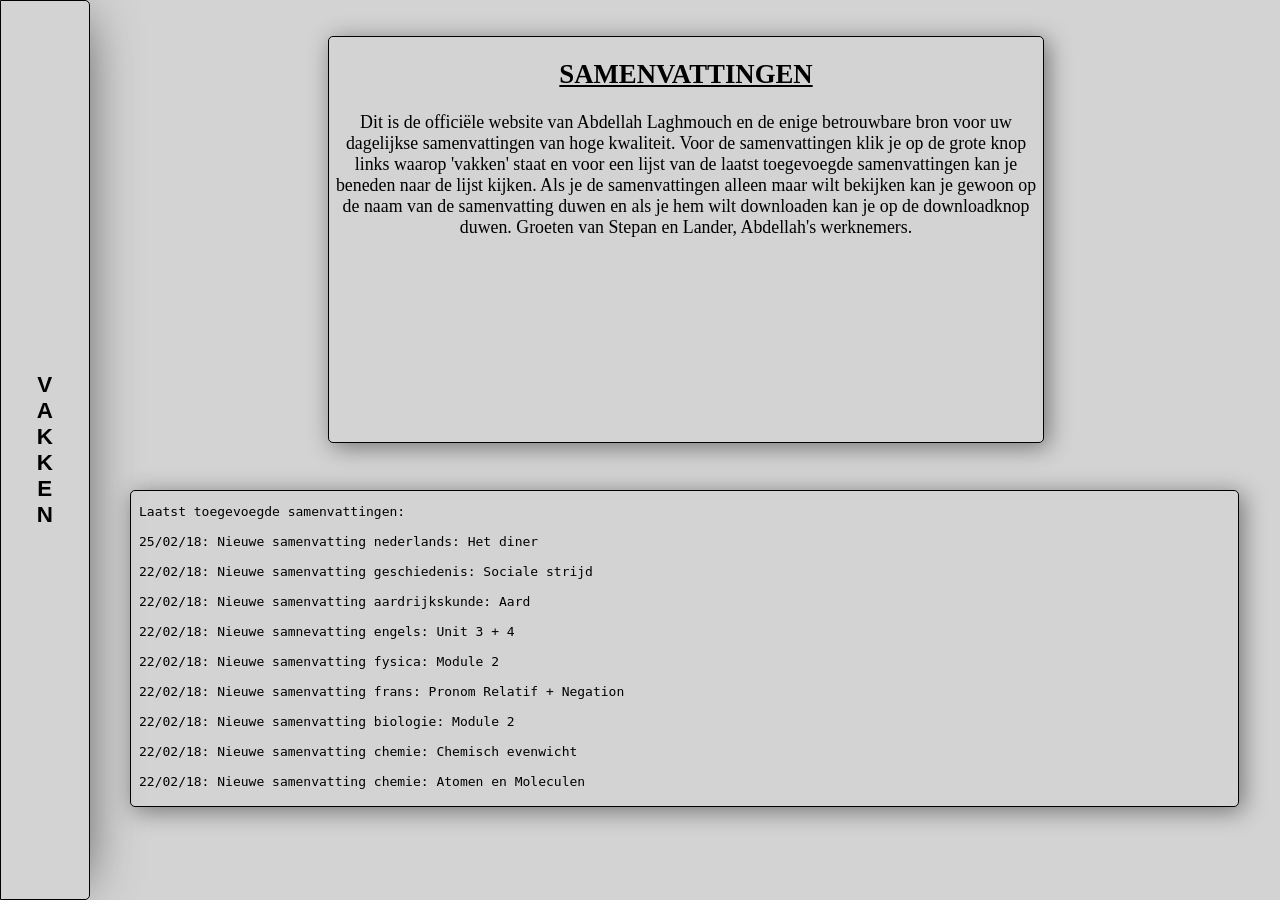
<file: index.html>
<!DOCTYPE html>
<html>
<head>
	<script src="https://ajax.googleapis.com/ajax/libs/jquery/3.3.1/jquery.min.js"></script>
	<script src="script.js"></script>
	<meta name="viewport" content="width=device-width, initial-scale=1, maximum-scale=1, minimum-scale=1, user-scalable=yes, minimal-ui">
	<title>Samenvattingen</title>
	<link rel="stylesheet" type="text/css" href="samenvattingen.css">
	
</head>
<body>
<div class="navBar" id="navBar">
		<a href="javascript:void(0)" class="closebtn" onclick="closeNav()">&times;</a>
		<a href="javascript:void(0)" class="navList a1" onclick="home()">Home</a>
		<a href="javascript:void(0)" class="navList a2" onclick="show('#aard')">Aardrijkskunde</a>
		<a href="javascript:void(0)" class="navList a3" onclick="show('#bio')">Biologie</a>
		<a href="javascript:void(0)" class="navList a4" onclick="show('#chem')">Chemie</a>
		<a href="javascript:void(0)" class="navList a5" onclick="show('#eng')">Engels</a>
		<a href="javascript:void(0)" class="navList a6" onclick="show('#frans')">Frans</a>
		<a href="javascript:void(0)" class="navList a7" onclick="show('#fys')">Fysica</a>
		<a href="javascript:void(0)" class="navList a8" onclick="show('#gesch')">Gechiedenis</a>
		<a href="javascript:void(0)" class="navList a9" onclick="show('#wisk')">Wiskunde</a>
	        <a href="javascript:void(0)" class="navList a10" onclick="show('#ned')">Nederlands</a>
</div>
<button onclick="openNav()" class="openBtn" >V<br>A<br>K<br>K<br>E<br>N</button>
<div class="pdf">
	<object id="pdf" class="pdf" data="home.html">
		
	</object>
</div>
<div id="wisk" class="popup">
	<div class="popup_content">
		<span class="closePopup" onclick="closeAll()">&times;</span>
		<a href="javascript:void(0)" onclick="openSumm('summ_wisk_complex.pdf', 'https://docs.google.com/gview?embedded=true&url=https://samenvattingen.github.io/summ_wisk_complex.pdf')">Complexe Getallen</a>
		<a href="summ_wisk_complex.pdf" download="Samenvatting Complexe Getallen"><img src="dl.png" alt="download" height="15" width="15"></a>
		<br><br>
		<a href="javascript:void(0)" onclick="openSumm('summ_wisk_funct.pdf', 'https://docs.google.com/gview?embedded=true&url=https://samenvattingen.github.io/summ_wisk_funct.pdf')">Reële Functies</a>
		<a href="summ_wisk_funct.pdf" download="Samenvatting Reële Functies"><img src="dl.png" alt="download" height="15" width="15"></a>
		<br><br>
		<a href="javascript:void(0)" onclick="openSumm('summ_wisk_gon.pdf', 'https://docs.google.com/gview?embedded=true&url=https://samenvattingen.github.io/summ_wisk_gon.pdf')">Goniometrie</a>
		<a href="summ_wisk_gon.pdf" download="Samenvatting Goniometrie"><img src="dl.png" alt="download" height="15" width="15"></a>
	</div>
</div>
<div id="aard" class="popup">
	<div class="popup_content">
		<span class="closePopup" onclick="closeAll()">&times;</span>
		<a href="javascript:void(0)" onclick="openSumm('summ_aard_HO.pdf', 'https://docs.google.com/gview?embedded=true&url=https://samenvattingen.github.io/summ_aard_HO.pdf')">Samenvatting aardrijkskunde HO</a>
		<a href="summ_aard_HO.pdf" download="Samenvatting Aardrijkskunde HO"><img src="dl.png" alt="download" width="15" height="15"></a>
	</div>
</div>
<div id="bio" class="popup">
	<div class="popup_content">
		<span class="closePopup" onclick="closeAll()">&times;</span>
		<a href="javascript:void(0)" onclick="openSumm('summ_bio.pdf', 'https://docs.google.com/gview?embedded=true&url=https://samenvattingen.github.io/summ_bio.pdf')">Module 2</a>
		<a href="summ_bio.pdf" download="Samenvatting Bio M2"><img src="dl.png" alt="download" width="15" height="15"></a>
	</div>
</div>
<div id="chem" class="popup">
	<div class="popup_content">
		<span class="closePopup" onclick="closeAll()">&times;</span>
		<a href="javascript:void(0)" onclick="openSumm('summ_chem_atom.pdf', 'https://docs.google.com/gview?embedded=true&url=https://samenvattingen.github.io/summ_chem_atom.pdf')">Atomen en Moleculen</a>
		<a href="summ_chem_atom.pdf" download="Samenvatting Atomen en Moleculen"><img src="dl.png" alt="download" width="15" height="15"></a>
		<br><br>
		<a href="javascript:void(0)" onclick="openSumm('summ_chem_even.pdf', 'https://docs.google.com/gview?embedded=true&url=https://samenvattingen.github.io/summ_chem_even.pdf')">Chemisch Evenwicht</a>
		<a href="summ_chem_even.pdf" download="Samenvatting Chemisch Evenwicht"><img src="dl.png" alt="download" width="15" height="15"></a>
	</div>
</div>
<div id="eng" class="popup">
	<div class="popup_content">
		<span class="closePopup" onclick="closeAll()">&times;</span>
		<a href="javascript:void(0)" onclick="openSumm('summ_eng_u3_4.pdf', 'https://docs.google.com/gview?embedded=true&url=https://samenvattingen.github.io/summ_chem_even.pdf')">Unit 3 + 4</a>
		<a href="summ_eng_u3_4.pdf" download="Samenvatting Engels U3 + 4"><img src="dl.png" alt="download" width="15" height="15"></a>
	</div>
</div>
<div id="frans" class="popup">
	<div class="popup_content">
		<span class="closePopup" onclick="closeAll()">&times;</span>
		<a href="javascript:void(0)" onclick="openSumm('summ_frans_pronom.pdf', 'https://docs.google.com/gview?embedded=true&url=https://samenvattingen.github.io/summ_frans_pronom.pdf')">Pronom Relatif + Negation</a>
		<a href="summ_frans_pronom.pdf" download="Samenvatting Frans Pronom + Negation"><img src="dl.png" alt="download" width="15" height="15"></a>
	</div>
</div>
<div id="fys" class="popup">
	<div class="popup_content">
		<span class="closePopup" onclick="closeAll()">&times;</span>
		<a href="javascript:void(0)" onclick="openSumm('summ_fys.pdf', 'https://docs.google.com/gview?embedded=true&url=https://samenvattingen.github.io/summ_fys.pdf')">Module 2</a>
		<a href="summ_fys.pdf" download="Samenvatting Fysica M2"><img src="dl.png" alt="download" width="15" height="15"></a>
	</div>
</div>
<div id="gesch" class="popup">
	<div class="popup_content">
		<span class="closePopup" onclick="closeAll()">&times;</span>
		<a href="javascript:void(0)" onclick="openSumm('summ_gesch_strijd.pdf', 'https://docs.google.com/gview?embedded=true&url=https://samenvattingen.github.io/summ_gesch_strijd.pdf')">Sociale Strijd</a>
		<a href="summ_gesch_strijd.pdf" download="Samenvatting Sociale Strijd"><img src="dl.png" alt="download" width="15" height="15"></a>
	</div>
</div>
	<div id="ned" class="popup">
	<div class="popup_content">
		<span class="closePopup" onclick="closeAll()">&times;</span>
		<a href="javascript:void(0)" onclick="openSumm('summ_ned_diner.pdf', 'https://docs.google.com/gview?embedded=true&url=https://samenvattingen.github.io/summ_ned_diner.pdf')">Het diner</a>
		<a href="summ_ned_diner.pdf" download="Samenvatting Het diner"><img src="dl.png" alt="download" width="15" height="15"></a>
	</div>
</div>
</body>
</html>
</file>
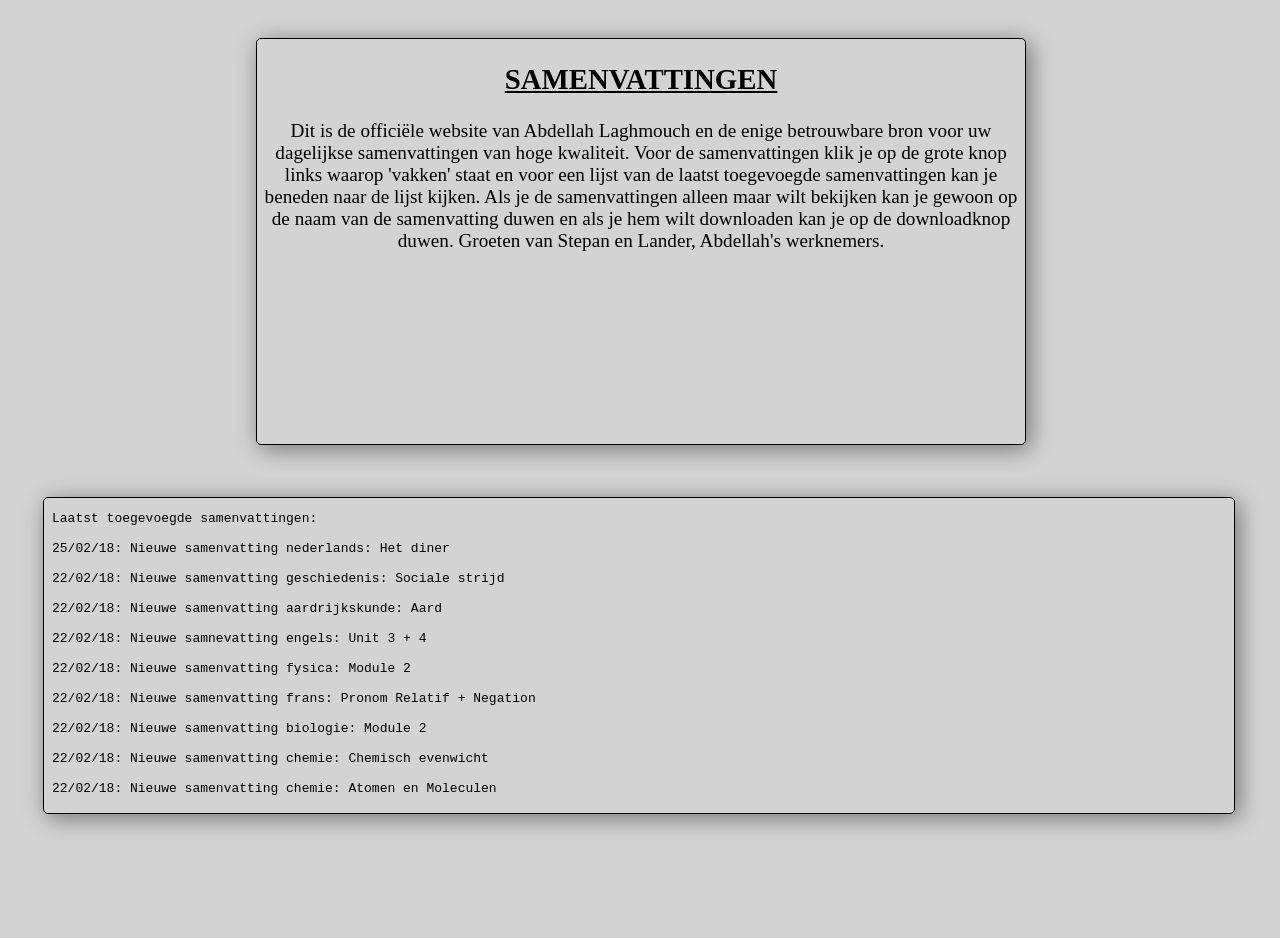
<file: home.html>
<!DOCTYPE html>
<html>
<link rel="stylesheet" type="text/css" href="samenvattingen.css">
<head>
	<title>Samenvattingen</title>
</head>
<body>
<div id="txt" class="home txt" align="middle">
	<h2 align="middle">SAMENVATTINGEN</h2>
	<p align="middle">
		Dit is de officiële website van Abdellah Laghmouch en de enige betrouwbare bron voor uw dagelijkse samenvattingen van hoge kwaliteit. Voor de samenvattingen klik je op de grote knop links waarop 'vakken' staat en voor een lijst van de laatst toegevoegde samenvattingen kan je beneden naar de lijst kijken. Als je de samenvattingen alleen maar wilt bekijken kan je gewoon op de naam van de samenvatting duwen en als je hem wilt downloaden kan je op de downloadknop duwen. Groeten van Stepan en Lander, Abdellah's werknemers.
	</p>
</div>
<div>
	<object id="obj" align="middle" class="home obj" data="changelog.txt"></object>
</div>
</body>
</html>
</file>
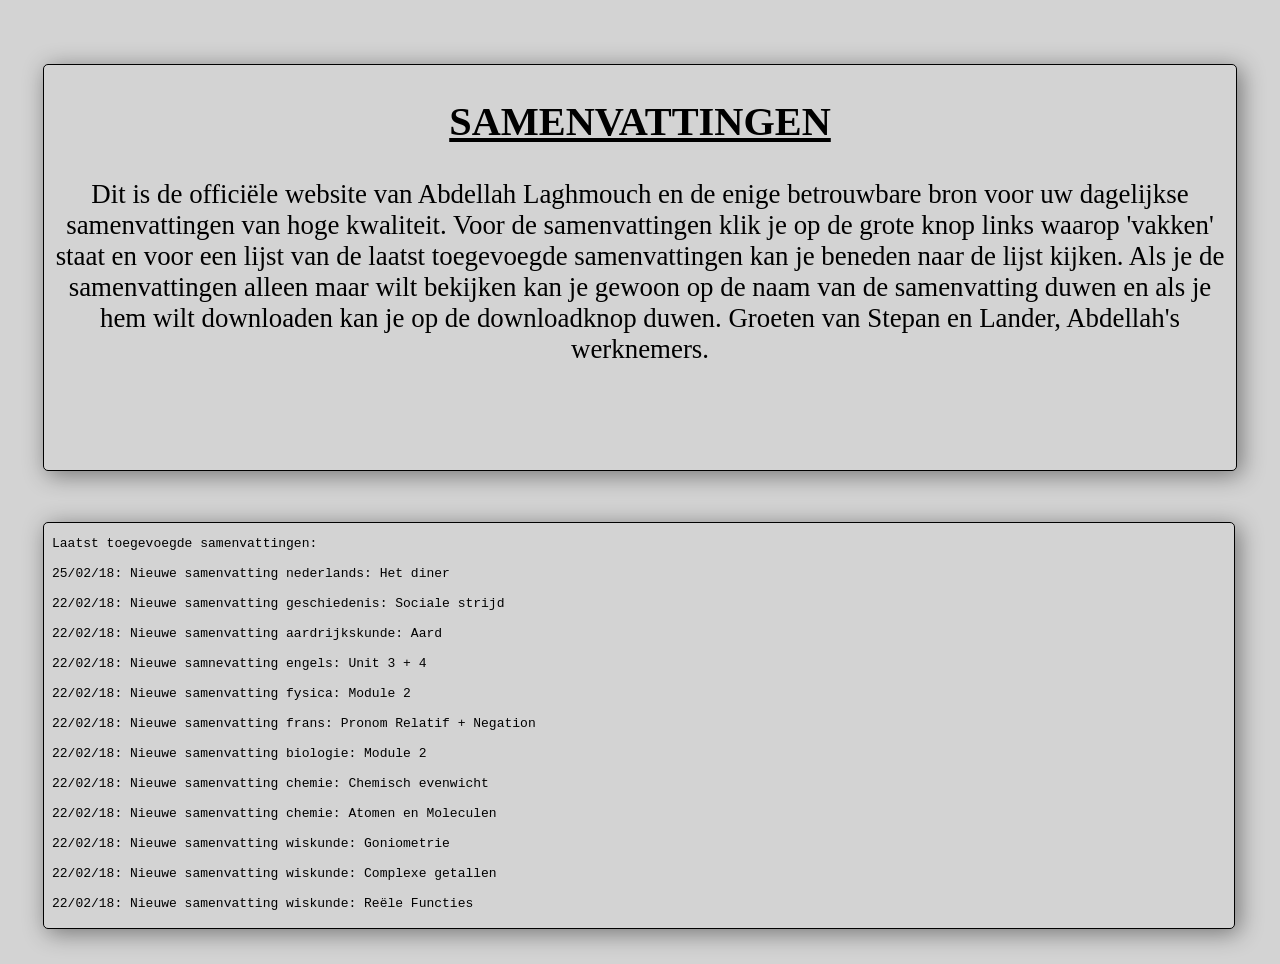
<file: homeMobile.html>
<!DOCTYPE html>
<html>
<link rel="stylesheet" type="text/css" href="samenvattingen.css">
<head>
	<title>Samenvattingen</title>
</head>
<body>
<div id="txtMobile" class="homeMobile txtMobile" align="middle">
	<h2 align="middle">SAMENVATTINGEN</h2>
	<p align="middle">
		Dit is de officiële website van Abdellah Laghmouch en de enige betrouwbare bron voor uw dagelijkse samenvattingen van hoge kwaliteit. Voor de samenvattingen klik je op de grote knop links waarop 'vakken' staat en voor een lijst van de laatst toegevoegde samenvattingen kan je beneden naar de lijst kijken. Als je de samenvattingen alleen maar wilt bekijken kan je gewoon op de naam van de samenvatting duwen en als je hem wilt downloaden kan je op de downloadknop duwen. Groeten van Stepan en Lander, Abdellah's werknemers.
	</p>
</div>
<div>
	<object id="objMobile" align="middle" class="homeMobile objMobile" data="changelog.txt"></object>
</div>
</body>
</html>
</file>
<file: samenvattingen.css>
html {
	height: 100%;
}
body {
	height: 100%;
	overflow: hidden;
	background-color: #D3D3D3;
	margin: 0;
	padding: 0;
	font-family: arial bold;
}
object {
	float: right;
	width: 93%;
	height: 100%;
	position: absolute;
	box-shadow: inset 1px -1px 28px -8px rgba(0,0,0,0.75);
}
a {
	color: black;
	text-decoration-color: black;
}
h2 {
	text-decoration-line: underline;
	font-weight: bold;
}
.txt {
	width: 60%;
	margin-top: 3%;
	margin-left: 20%;
	margin-right: 20%;
	font-size: 1.5vmax;
	overflow-y: auto;
}
.home {
	height: 45%;
	border-radius: 5px;
	margin-bottom: 1%;
	background-color: #D3D3D3;
	border: 1px solid black;
	-webkit-box-shadow: 4px 4px 23px 0px rgba(0,0,0,0.45);
	-moz-box-shadow: 4px 4px 23px 0px rgba(0,0,0,0.45);
	box-shadow: 4px 4px 23px 0px rgba(0,0,0,0.45);
}
.obj {
	background-color: #D3D3D3;
	height: 35%;
	margin-top: 3%;
	margin-right: 3.35%;
	margin-left: 3.35%;
}
.txtMobile {
	margin-top: 5%;
	font-size: 2.1vmax;
	overflow-y: auto;
}
.homeMobile {
	height: 45%;
	border-radius: 5px;
	margin-left: 3.35%;
	margin-right: 3.35%;
	margin-bottom: 1%;
	background-color: #D3D3D3;
	border: 1px solid black;
	-webkit-box-shadow: 4px 4px 23px 0px rgba(0,0,0,0.45);
	-moz-box-shadow: 4px 4px 23px 0px rgba(0,0,0,0.45);
	box-shadow: 4px 4px 23px 0px rgba(0,0,0,0.45);
}
.objMobile {
	height: 45%;
	margin-top: 3%;
}
.mobile {
	width: 100%;
	height: 100%;
}
.openBtn {
	position: absolute;
	vertical-align: middle;
	z-index: 1;
	border-radius: 0px 5px 5px 0px;
	height: 100%;	
	float: left;
	width: 7%;
	font-size: 1.75vmax;
	border: 1px solid black;
	box-shadow: 9px 1px 56px -20px rgba(0,0,0,0.75);
	font-weight: bold;
	text-decoration: none;
	background-color: #D3D3D3;
}
.pdf {
	background-color: #D3D3D3;
	float: right;
	display: inline-block;
	height: 100%;
	width: 93%;
}
.navBar {
	height: 100%;
	width: 0;
	position: fixed;
	z-index: 2;
	top: 1;
	left: 0;
	background-color: #D3D3D3;
	overflow-x: hidden;
	padding-top: 60px;
	transition: 0.5s;
	box-shadow: 9px 1px 56px -20px rgba(0,0,0,0.75);
}
.navBar a {
	font-weight: bold;
	padding: 3% 8px 8px 32px;
	text-decoration: none;
	font-size: 25px;
	color: black;
	display: block;
	transition: 0.3s;
}
.navBar a:hover {
	color: grey;
}
.navBar .closebtn {
	position: absolute;
	top: 0;
	right: 25px;
	font-size: 36px;
	margin-left: 50px;
}
.popup {
	text-decoration-color: black;
	display: none;
	position: fixed;
	z-index: 3;
	left: 0;
	top: 0;
	width: 100%;
	height: 100%;
	/*overflow: auto;*/
	background-color: rgb(0, 0, 0);
	background-color: rgba(0, 0, 0, 0.4);
}
.popup_content {
	text-decoration: none;
	background-color: #D3D3D3;
	margin: 15% auto;
	padding: 20px;
	border: 1px solid black;
	border-radius: 5px;
	width: 33%;
}
.popup_content a {
	text-decoration: none;
}
.closePopup {
	color: black;
	float: right;
	font-size: 36px;
	font-weight: bold;
}
.closePopup:hover,
.closePopup:focus {
	color: grey;
	text-decoration: none;
	cursor: pointer;
}
</file>
